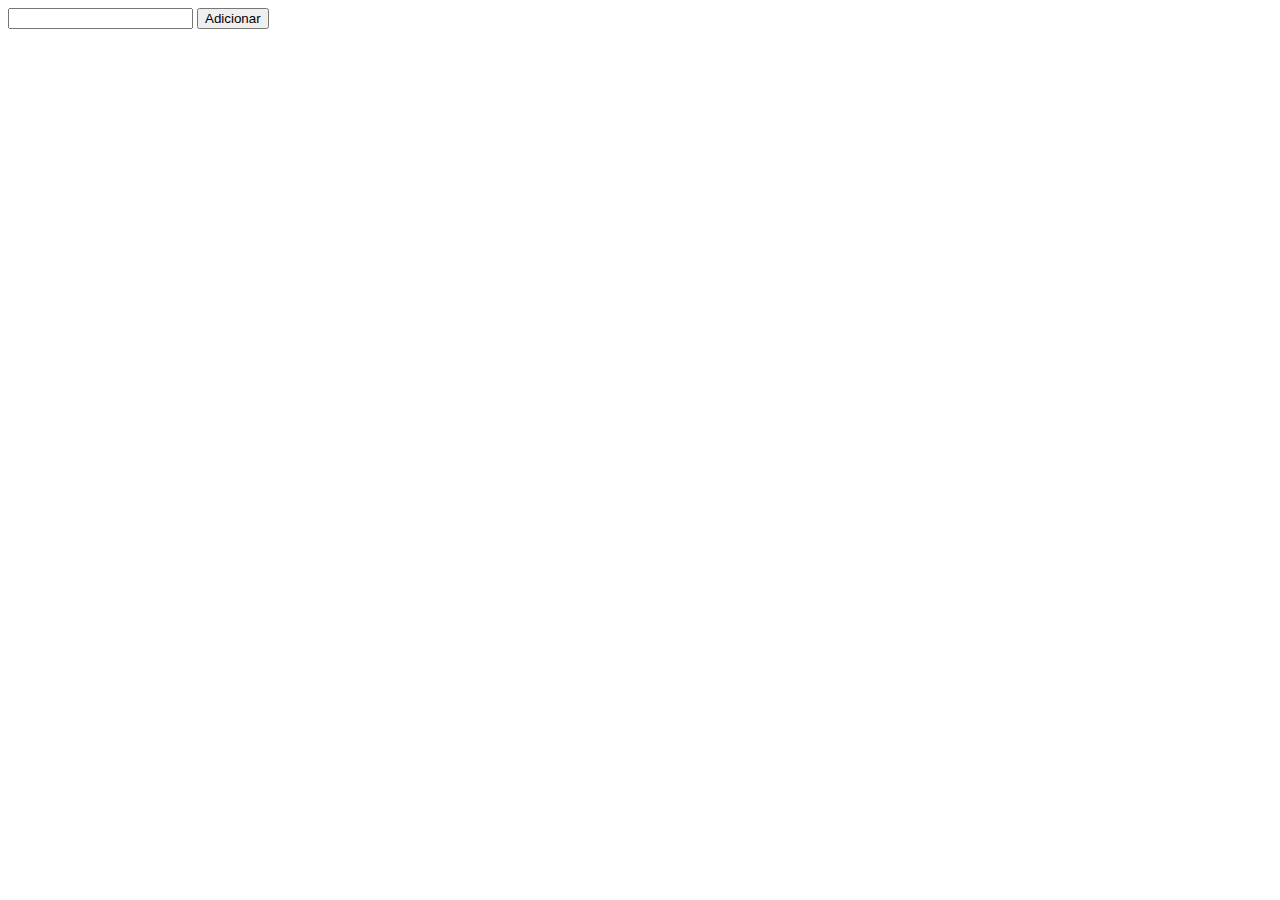
<file: repoES6/index.html>
<!DOCTYPE html>
<html lang="pt-br">

<head>
    <meta charset="UTF-8">
    <meta name="viewport" content="width=device-width, initial-scale=1.0">
    <meta http-equiv="X-UA-Compatible" content="ie=edge">
    <title>Curso - ES-6</title>
    <link rel="stylesheet" href="style.css">
</head>

<body>
    <form id="repo-form">
        <input type="text" name="repository">
        <button type="submit" id="add">Adicionar</button>
    </from>

    <ul id="repo-list">

    </ul>


    <script src="./bundle.js"></script>
</body>

</html>
</file>
<file: repoES6/style.css>
ul {
    list-style: none;
    margin: 0;
    padding: 0;
    font-family: sans-serif;
}

li {
    clear: both;
    margin-top: 20px;
}

img {
    width: 80px;
    float: left;
    margin-right: 10px;
}

strong {
    font-size: 20px;
}

p {
    margin: 5px 0;
}
</file>
